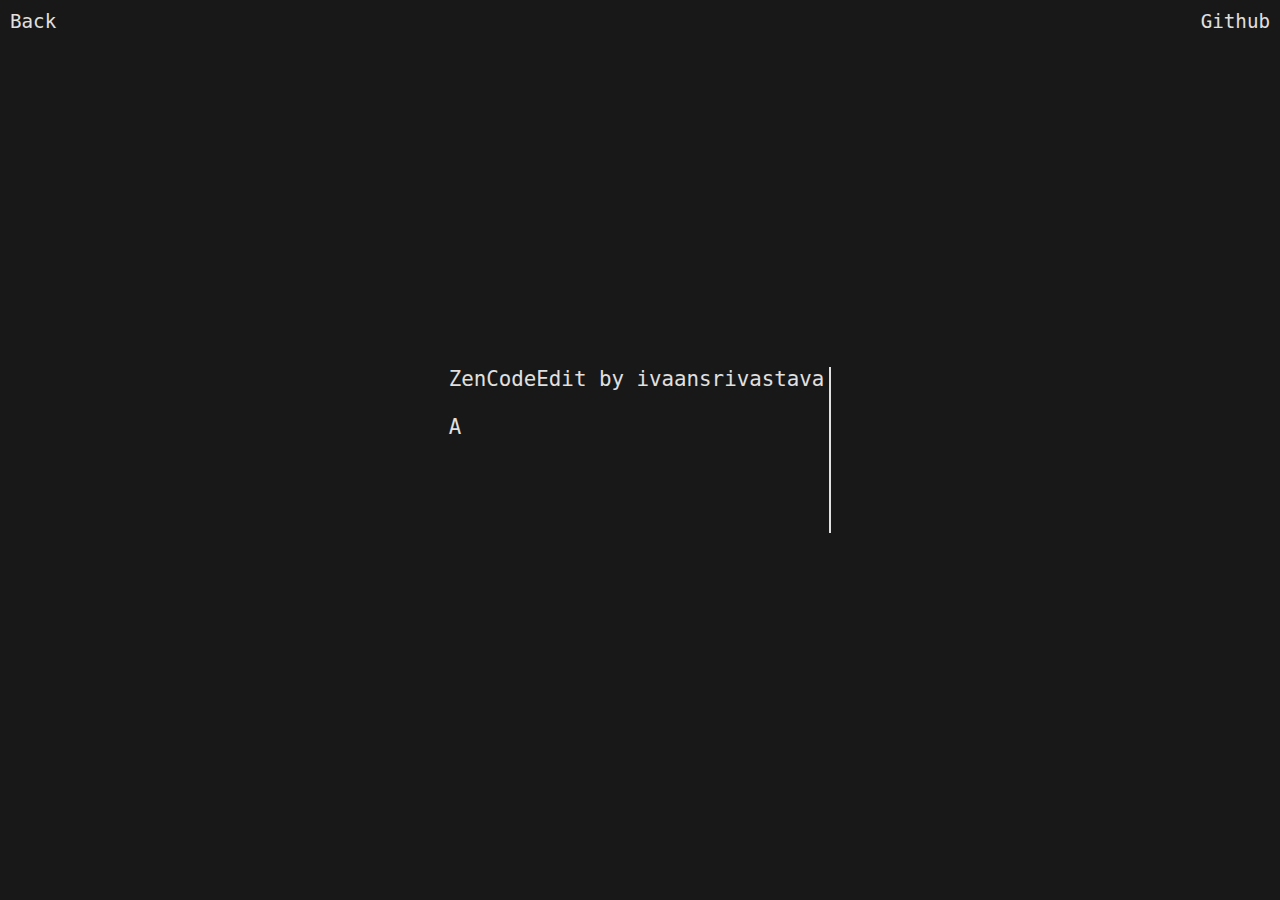
<file: about.html>
<!DOCTYPE html>
<html lang="en">
<head>
    <meta charset="UTF-8">
    <title>About - ZenCodeEdit</title>
    <style>
        body {
            background: #181818;
            color: #e0e0e0;
            font-family: 'Fira Mono', monospace;
            display: flex;
            align-items: center;
            justify-content: center;
            height: 100vh;
            margin: 0;
        }
        .typewriter {
            font-size: 1.3rem;
            white-space: pre-line;
            border-right: 2px solid #e0e0e0;
            padding-right: 5px;
            min-height: 8em;
        }
        a {
            position: absolute;
            top: 10px;
            right: 10px;
            color: #e0e0e0;
            text-decoration: none;
            font-size: 1.2rem;
        }
        .ten {
            position: absolute;
            top: 10px;
            left: 10px;
            color: #e0e0e0;
            text-decoration: none;
            font-size: 1.2rem;
        }
    </style>
</head>
<body>
    <a href="https://github.com/ivaansrivastavadev">Github</a><br>
    <a class="ten" href="index.html">Back</a>
    <div class="typewriter" id="typewriter"></div>
    <script>
        const details = 
`ZenCodeEdit by ivaansrivastava

A modern, minimal code editor for everyone.

- Fast, lightweight
- Open source and community-driven
`;

        const speed = 20; // 0.03 seconds per character
        let i = 0;
        const tw = document.getElementById('typewriter');

        function type() {
            if (i < details.length) {
                tw.textContent += details.charAt(i);
                i++;
                setTimeout(type, speed);
            } else {
                tw.style.borderRight = 'none';
            }
        }

        type();
    </script>
</body>
</html>
</file>
